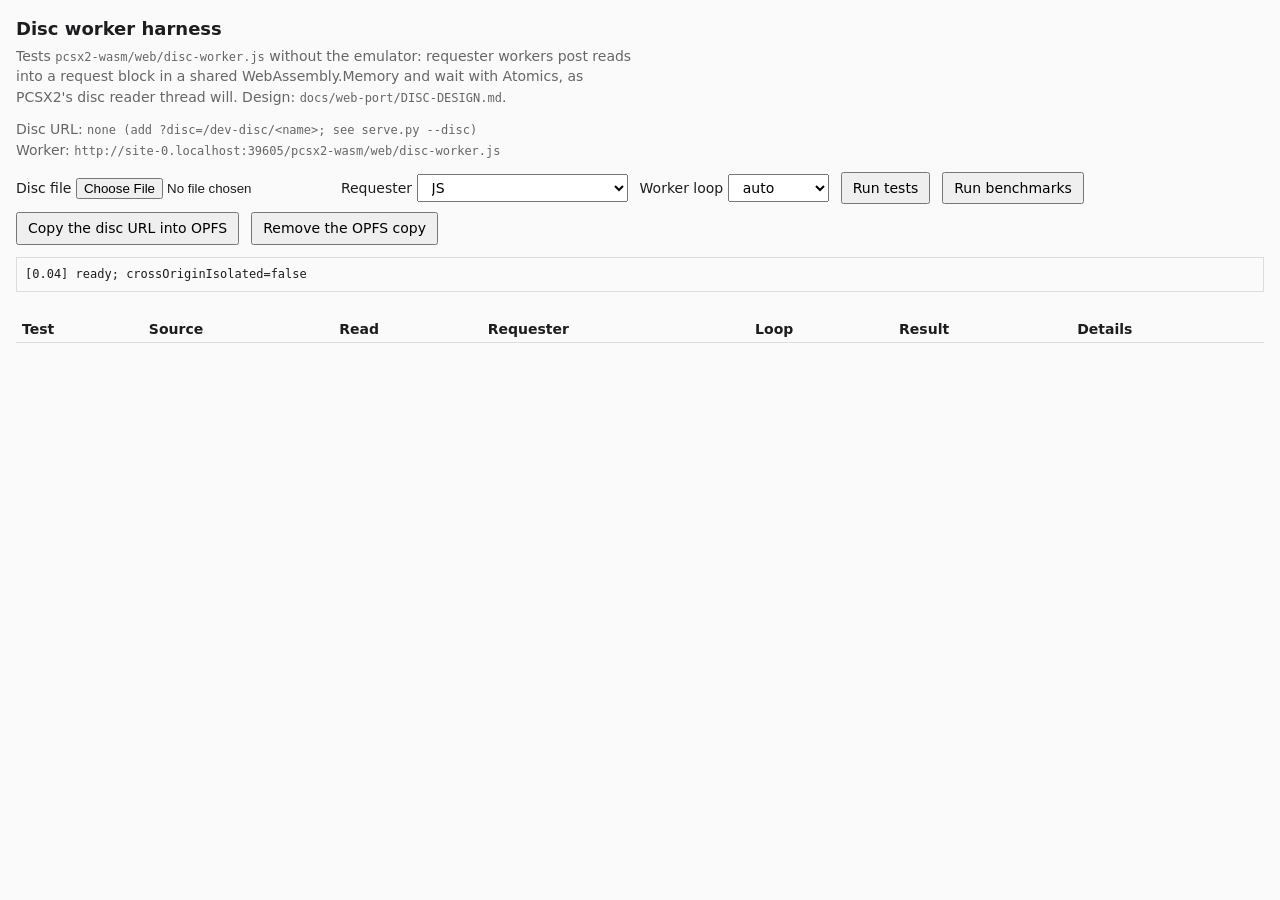
<file: tools/wasm/disc-harness/index.html>
<!doctype html>
<!-- SPDX-FileCopyrightText: 2002-2026 PCSX2 Dev Team -->
<!-- SPDX-License-Identifier: GPL-3.0+ -->
<html lang="en">
<head>
<meta charset="utf-8">
<meta name="viewport" content="width=device-width, initial-scale=1">
<title>Disc worker harness</title>
<style>
	:root { color-scheme: light dark; --fg: #1d1d1f; --bg: #fafafa; --muted: #666; --line: #ddd; --fail: #b00020; --pass: #1b6e2a; }
	@media (prefers-color-scheme: dark) { :root { --fg: #eee; --bg: #161616; --muted: #aaa; --line: #333; --fail: #ff6b81; --pass: #7bd88f; } }
	body { margin: 0; padding: 16px; font: 14px/1.45 system-ui, sans-serif; color: var(--fg); background: var(--bg); }
	h1 { font-size: 18px; margin: 0 0 4px; }
	p { margin: 4px 0 12px; color: var(--muted); max-width: 70ch; }
	code, pre, td { font-family: ui-monospace, monospace; font-size: 12px; }
	.controls { display: flex; flex-wrap: wrap; gap: 8px 12px; align-items: center; margin: 12px 0; }
	button, select { font: inherit; padding: 4px 10px; }
	table { border-collapse: collapse; width: 100%; margin-top: 12px; }
	th, td { text-align: left; border-bottom: 1px solid var(--line); padding: 3px 6px; vertical-align: top; }
	td:last-child { word-break: break-all; }
	tr.fail td { color: var(--fail); }
	tr.pass td:nth-child(6) { color: var(--pass); }
	pre { max-height: 40vh; overflow: auto; border: 1px solid var(--line); padding: 8px; white-space: pre-wrap; }
	.wrap { overflow-x: auto; }
</style>
</head>
<body>
<h1>Disc worker harness</h1>
<p>Tests <code>pcsx2-wasm/web/disc-worker.js</code> without the emulator: requester workers post reads into a request block in a shared
WebAssembly.Memory and wait with Atomics, as PCSX2's disc reader thread will. Design: <code>docs/web-port/DISC-DESIGN.md</code>.</p>
<p>Disc URL: <code id="disc-url"></code><br>Worker: <code id="worker-url"></code></p>
<div class="controls">
	<label>Disc file <input id="pick" type="file"></label>
	<label>Requester <select id="impl"><option value="js">JS</option><option value="wasm">wasm (requester.wasm)</option></select></label>
	<label>Worker loop <select id="loop"><option value="auto">auto</option><option value="blocking">blocking</option></select></label>
	<button id="run-core" type="button">Run tests</button>
	<button id="run-bench" type="button">Run benchmarks</button>
	<button id="import" type="button">Copy the disc URL into OPFS</button>
	<button id="remove" type="button">Remove the OPFS copy</button>
</div>
<pre id="log" aria-live="polite"></pre>
<div class="wrap">
<table id="results">
	<thead><tr><th>Test</th><th>Source</th><th>Read</th><th>Requester</th><th>Loop</th><th>Result</th><th>Details</th></tr></thead>
	<tbody></tbody>
</table>
</div>
<script src="harness.js"></script>
</body>
</html>
</file>
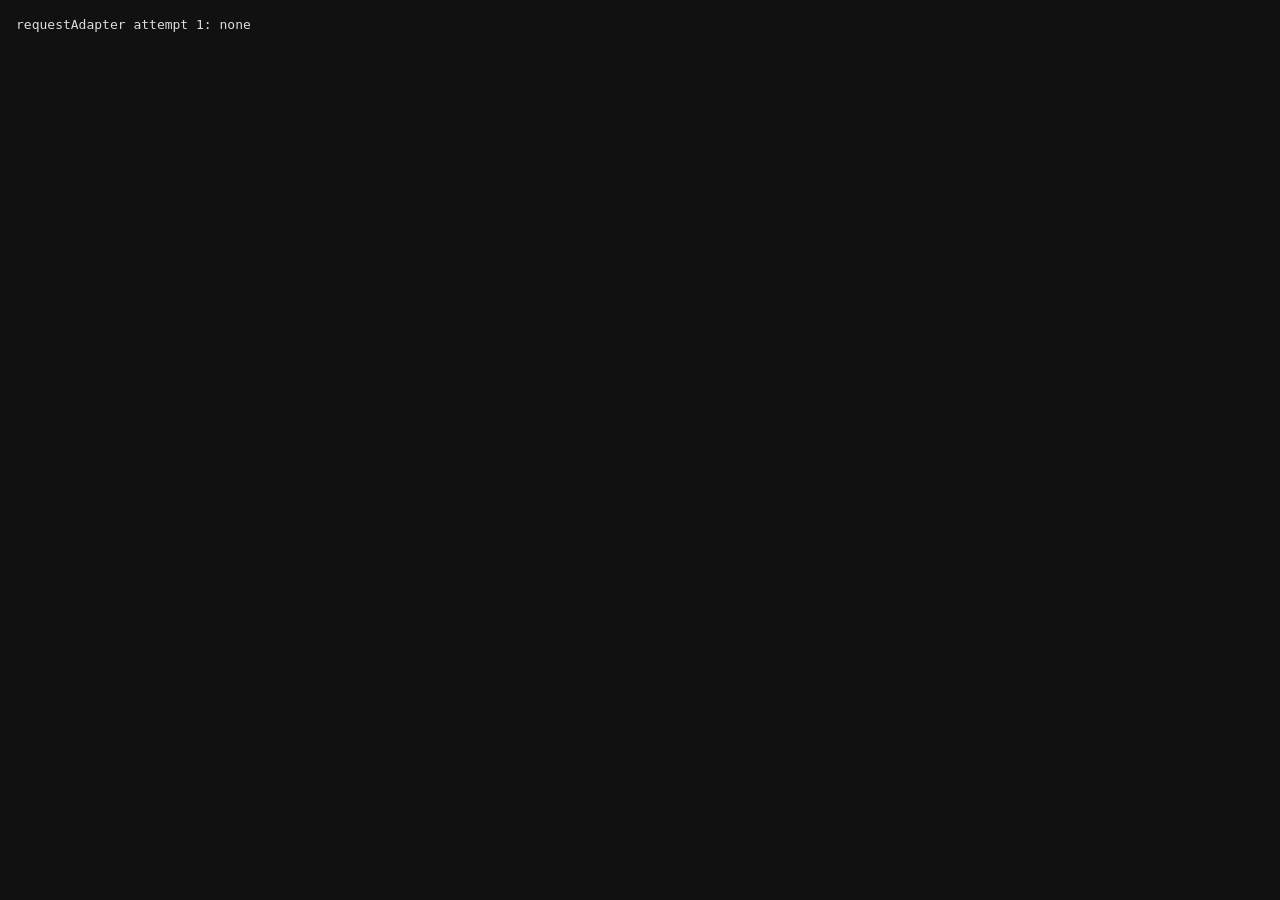
<file: tools/wasm/webgpu-shaders/validate.html>
<!doctype html>
<!-- SPDX-FileCopyrightText: 2002-2026 PCSX2 Dev Team -->
<!-- SPDX-License-Identifier: GPL-3.0+ -->
<html lang="en">
<head>
<meta charset="utf-8">
<title>WebGPU shader validation</title>
<style>
	body { background: #111; color: #ddd; font: 13px/1.4 monospace; margin: 16px; }
</style>
</head>
<body>
<pre id="log"></pre>
<script type="module" src="validate.js"></script>
</body>
</html>
</file>
